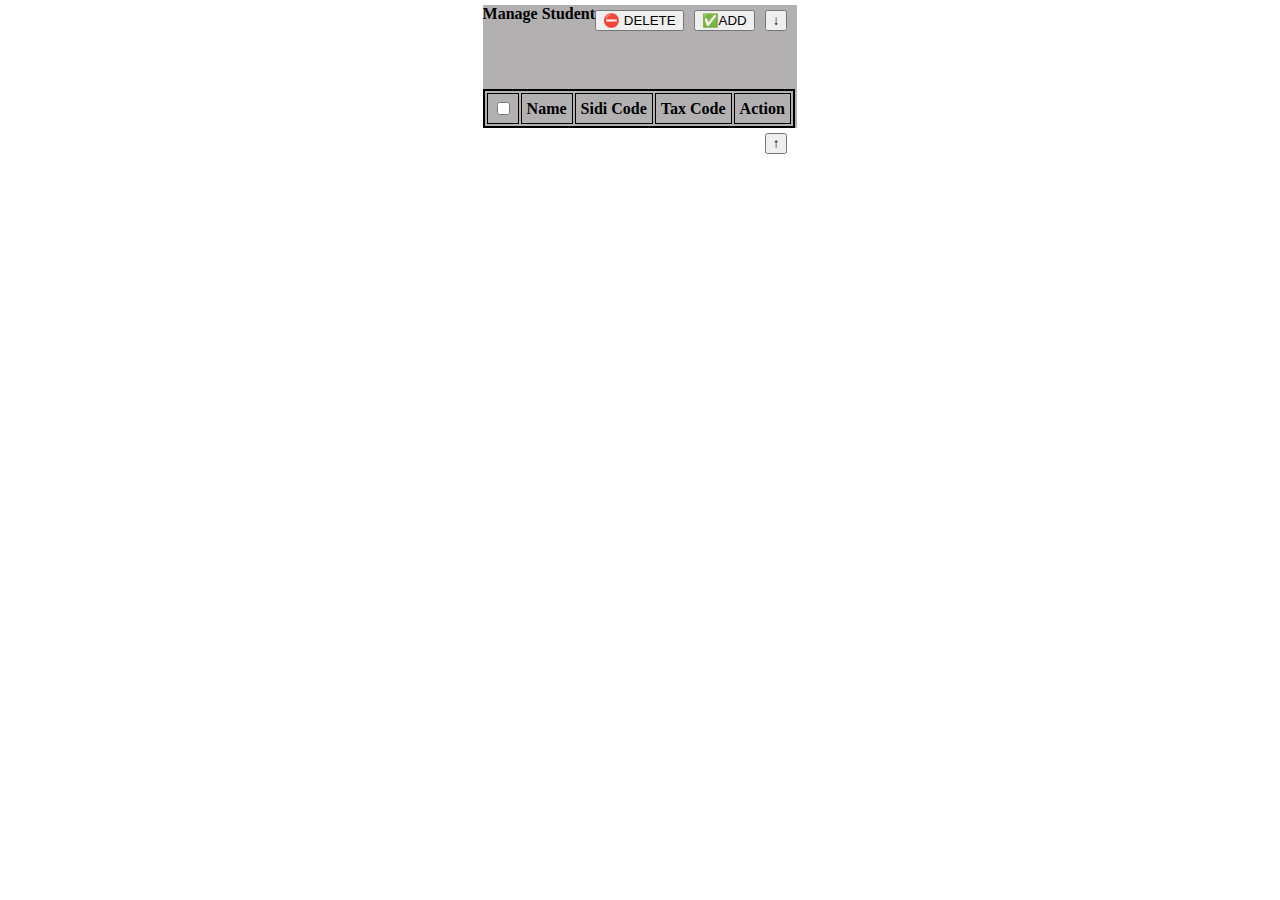
<file: index.html>
<html>
<head>
    <script src="https://ajax.googleapis.com/ajax/libs/jquery/3.5.1/jquery.min.js"></script>
    <link href="https://cdn.jsdelivr.net/npm/bootstrap@5.0.0-beta3/dist/css/bootstrap.min.css" rel="stylesheet" integrity="sha384-eOJMYsd53ii+scO/bJGFsiCZc+5NDVN2yr8+0RDqr0Ql0h+rP48ckxlpbzKgwra6" crossorigin="anonymous">
    <link href='index.css' rel='stylesheet'>
    <script src="js.js" type="text/javascript"></script>
    <script src='class/Student.php'></script>
</head>
<body>
    <div class="card">
        
        <div class="titolo">
            <h4>Manage <b>Student </b>
                <button type='button' class="btn btn-warning" id='scroll'onclick="window.scrollTo(0,document.body.scrollHeight)"><b>&#8595;</b></button>
                <button type="button" class="btn btn-success" onclick="newEmployee()" id='add'>&#9989;ADD</button>
            <button type="button" class="btn btn-danger" onclick="deleteCheck()" id='delete'>&#9940; DELETE</button>
        </h4>
        </div>
        <div id='inizioPag'>

        </div>
        <div class="body">

            <table id="table1">

                <thead>
                    <tr class="Ttabella">
                        <td>
                            <input onClick="checkboxall(this)" class="form-check-input" type="checkbox" id="maincheckbox" >
                        </td>
                        <br><br>
                        <td>
                            <p><b>Name</b></p>
                        </td>
                        <td class="l">
                            <p><b>Sidi Code</b></p>
                        </td>
                        <td class="l">
                            <p><b>Tax Code</b></p>
                        </td>
                        <td colspan="2" class="action">
                            <p><b>Action</b></p>
                        </td>
                    </tr>
                </thead>

                <tbody id="student_table"> 
                </tbody>
            </table>
            <button type='button' class="btn btn-warning" id='scroll' onclick="window.scrollTo(0,0)"><b>&#8593;</b></button>
        </div>
    </div>
</body>
</html>
</file>
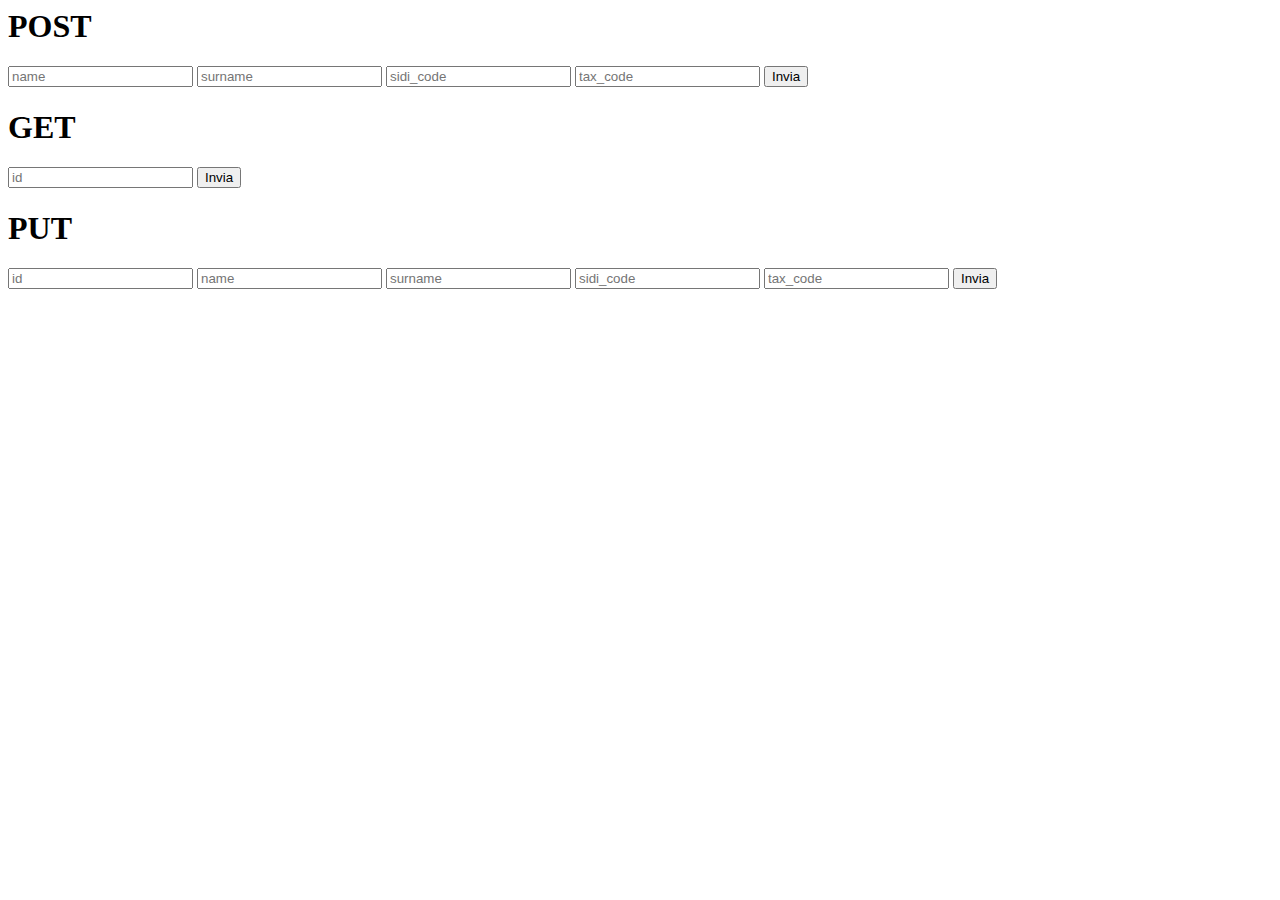
<file: form.html>
<html>
<head></head>
    <body>
        <form action='student.php' method='POST'>
            <h1>POST</h1>
            <input type="hidden" name="_method" value="POST" />            
            <input type='text' name='name' placeholder='name'>
            <input type='text' name='surname' placeholder='surname'>
            <input type='text' name='sidi_code' placeholder='sidi_code'>
            <input type='text' name='tax_code' placeholder='tax_code'>
            <input type='submit' value='Invia'>
        </form>
        <form action='student.php' method='Get'>
            <h1>GET</h1>
            <input type='text' name='id' placeholder='id'>
            <input type='submit' value='Invia'>
        </form>
        <form action='student.php' method='POST'>
            <h1>PUT</h1>
            <input type="hidden" name="_method" value="PUT" />
            <input type='text' name='idPut' placeholder='id'>
            <input type='text' name='namePut' placeholder='name'>
            <input type='text' name='surnamePut' placeholder='surname'>
            <input type='text' name='sidi_codePut' placeholder='sidi_code'>
            <input type='text' name='tax_codePut' placeholder='tax_code'>
            <input type='submit' value='Invia'>
        </form>
    </body>
</html>
</file>
<file: index.css>
body
{
    margin:5px;
}
.card
{
    background-color: rgba(167, 165, 165, 0.877);
    width:fit-content;
    margin: auto;
}
#table1
{
    border:solid 2px;
}
td
{
    border:solid 1px;
    padding:5px;
}
#add
{
    float: right;
    margin-right:10px;
    margin-top:5px;
}
#delete
{
    float:right;
    margin-right:10px;
    margin-top:5px;
}
#inizioPag
{
    margin:30px 5px 0px 5px;
}
#scroll
{
    float:right;
    margin-right:10px;
    margin-top:5px;
}
</file>
